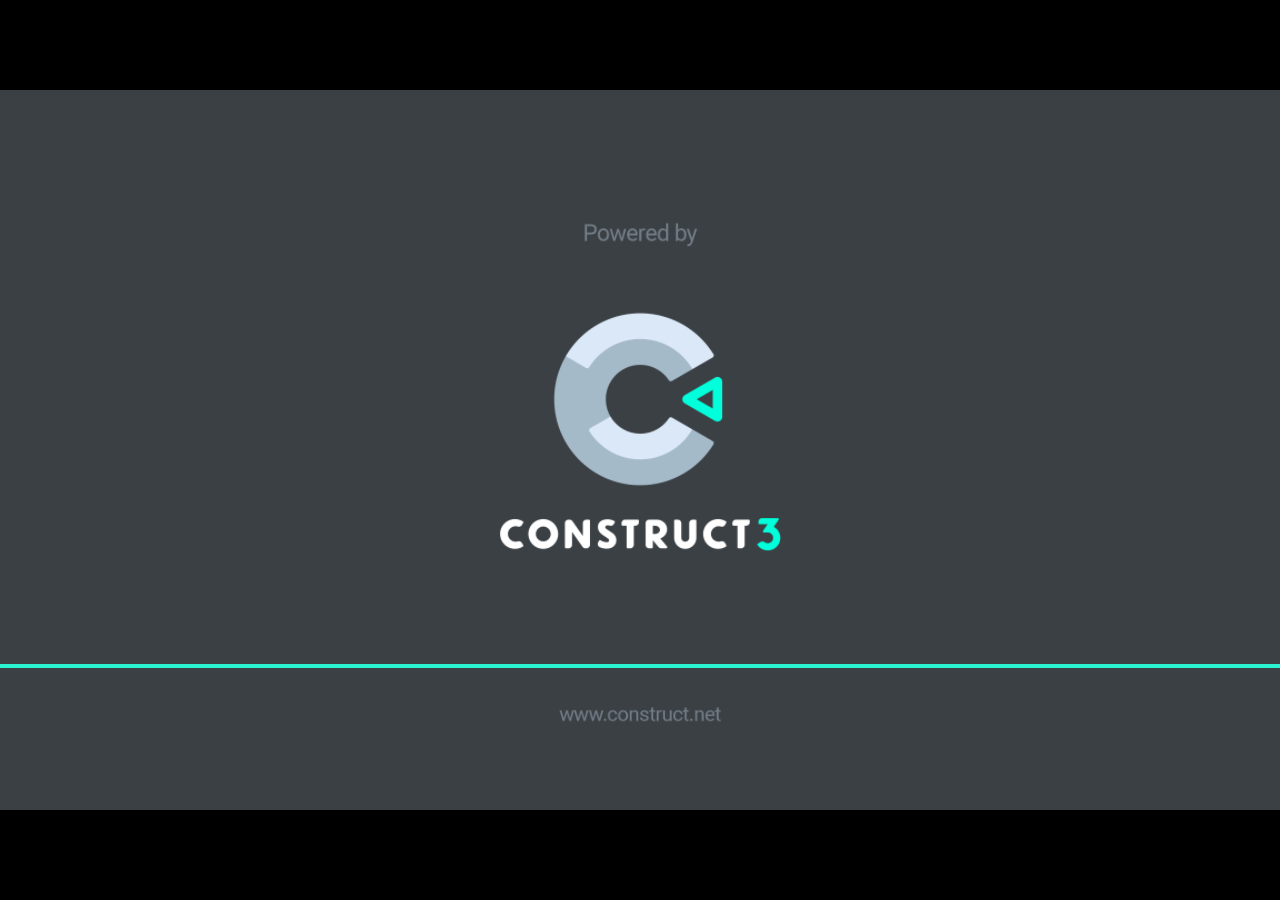
<file: index.html>
<!DOCTYPE html>
<html>
<head>
<meta charset="UTF-8">
<title>RominFree</title>
<meta name="viewport" content="width=device-width, initial-scale=1.0, maximum-scale=1.0, minimum-scale=1.0, user-scalable=no">

<meta name="generator" content="Construct 3">

	<link rel="manifest" href="appmanifest.json">
	<link rel="apple-touch-icon" sizes="128x128" href="icons/icon-128.png">
	<link rel="apple-touch-icon" sizes="256x256" href="icons/icon-256.png">
	<link rel="apple-touch-icon" sizes="512x512" href="icons/icon-512.png">
	<link rel="icon" type="image/png" href="icons/icon-512.png">

<link rel="stylesheet" href="style.css">

</head>
<body>
<div id="fb-root"></div>

	<noscript>
		<div id="notSupportedWrap">
			<h2 id="notSupportedTitle">This content requires JavaScript</h2>
			<p class="notSupportedMessage">JavaScript appears to be disabled. Please enable it to view this content.</p>
		</div>
	</noscript>
	<script src="scripts/supportcheck.js"></script>
	<script src="scripts/offlineclient.js" type="module"></script>
	<script src="scripts/main.js" type="module"></script>
	<script src="scripts/register-sw.js" type="module"></script>
</body>
</html>
</file>
<file: style.css>
html, body {
	padding: 0;
	margin: 0;
	overflow: hidden;
	
	background: #000000;
	color: white;
}

html, body, canvas {
	touch-action: none;
	touch-action-delay: none;
}

#notSupportedWrap {
	margin: 2em auto 1em auto;
	width: 75%;
	max-width: 45em;
	border: 2px solid #aaa;
	border-radius: 1em;
	padding: 2em;
	background-color: #f0f0f0;
	font-family: "Segoe UI", Frutiger, "Frutiger Linotype", "Dejavu Sans", "Helvetica Neue", Arial, sans-serif;
	color: black;
}

#notSupportedTitle {
	font-size: 1.8em;
}

.notSupportedMessage {
	font-size: 1.2em;
}

.notSupportedMessage em {
	color: #888;
}


@font-face {
	font-family: 'pressstart2p-regular';
	src: url('fonts/pressstart2p-regular.ttf') format('truetype');
}
</file>
